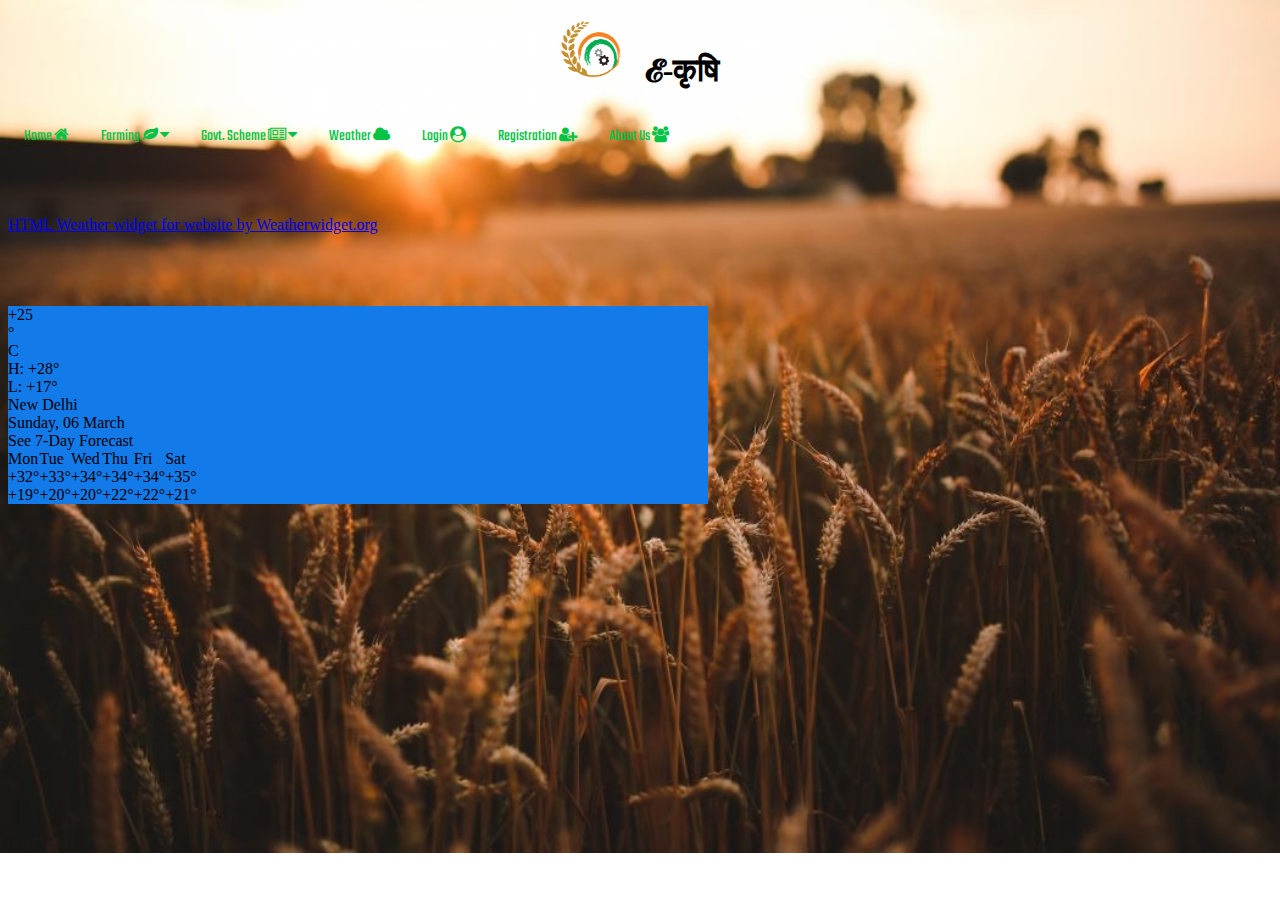
<file: e-farming/Weather.html>
<!DOCTYPE html>
<html lang="en">
  <head>
    <meta charset="UTF-8" />
    <meta http-equiv="X-UA-Compatible" content="IE=edge" />
    <meta name="viewport" content="width=device-width, initial-scale=1.0" />
    <title>weather</title>
    <link rel="preconnect" href="https://fonts.googleapis.com">
<link rel="preconnect" href="https://fonts.gstatic.com" crossorigin>
<link href="https://fonts.googleapis.com/css2?family=Teko:wght@500&display=swap" rel="stylesheet">
<style>
    
       html{
           background-image: url(wht.jpeg);
           display: inline;
           background-repeat: no-repeat;
            background-size: cover;
       }
  /* Navbar container */
.navbar {
  font-family: 'Teko', sans-serif;
  color:rgb(6, 194, 69) ;
    overflow: hidden;
    background-color:none;
    font-size: 30px;
    border-radius: 50px;
    text-size-adjust: 300px;
  }
  .tittel{
    text-align: center;
    
  }
  
  /* Links inside the navbar */
  .navbar a {
    float: left;
    font-size: 16px;
    color: rgb(6, 194, 69);
    text-align: center;
    padding: 14px 16px;
    text-decoration: none;
    border-radius: 50px;
    border: 2px;
    border-color:5, 156, 30 ;
  }
  
  /* The dropdown container */
  .dropdown {
    float: left;
    overflow: hidden;
  }
  
  /* Dropdown button */
  .dropdown .dropbtn {
    font-size: 16px;
    border: none;
    outline: none;
    border-radius: 50px;
    padding: 14px 16px;
    color: rgb(6, 194, 69);
    border: 2px;
    border-color:5, 156, 30 ;
    
    background-color: inherit;
    font-family: inherit; /* Important for vertical align on mobile phones */
    margin: 0; /* Important for vertical align on mobile phones */
  }
  
  /* Add a red background color to navbar links on hover */
  .navbar a:hover, .dropdown:hover .dropbtn {
    background-color: rgb(5, 156, 30);
    color: whitesmoke;
  }
  
  /* Dropdown content (hidden by default) */
  .dropdown-content {
    display: none;
    position: absolute;
    background-color: #f9f9f9;
    min-width: 160px;
    box-shadow: 0px 8px 16px 0px rgba(0,0,0,0.2);
    z-index: 1;
  }
  
  /* Links inside the dropdown */
  .dropdown-content a {
    float: none;
    color: black;
    padding: 12px 16px;
    text-decoration: none;
    display: block;
    text-align: left;
    border-radius: 0%;
  }
  
  /* Add a grey background color to dropdown links on hover */
  .dropdown-content a:hover {
    background-color: rgb(5, 156, 30);
    color: white;
    border-radius: 0%;
  }
  
  /* Show the dropdown menu on hover */
  .dropdown:hover .dropdown-content {
    display: block;
    border-radius: 0%;
  }
</style>
</head>
<body>
     
    <header>

        <h1 class="tittel"><img src="R.png" height="60px" width="60px" alt="">&nbsp;&nbsp; 𝓔-कृषि</h1>
        
    </header>
    <div class="navbar">
        <a href="Index.html">Home <link rel="stylesheet" href="https://cdnjs.cloudflare.com/ajax/libs/font-awesome/4.7.0/css/font-awesome.min.css"><i class="fa fa-home"></i></a>
      </a>
        <div class="dropdown">
          <button class="dropbtn">Farming <i class="fa fa-leaf"></i></i>
            <i class="fa fa-caret-down"></i>
          </button>
          <div class="dropdown-content">
            <a href="animal Husbandry.html">Animal husbandry</a>
            <a href="pomology.html">Horticulture</a>
            <a href="flori.html">Floriculture</a>
            <a href="#">Agriculture</a>
          </div>
        </div>
        <div class="dropdown">
            <button class="dropbtn">Govt. Scheme <i class="fa fa-newspaper-o"></i>
              <i class="fa fa-caret-down"></i>
            </button>
            <div class="dropdown-content">
              <a href="#">Center Govt. Scheme</a>
              <a href="Scheme.html">Sate Govt. Scheme</a>
            </div>
          </div>
          <a href="Weather.html">Weather <i class="fa fa-cloud"></i></a>
          <a href="login.html">Login <i class="fa fa-user-circle"></i></a>
          <a href="#home">Registration <i class="fa fa-user-plus"></i></a>
          <a href="#home">About Us <i class="fa fa-users"></i></a>
          


 </div>
    <br><br><br>
    <div id="ww_9f263819ec116" v='1.20' loc='auto' a='{"t":"responsive","lang":"en","ids":[],"cl_bkg":"image","cl_font":"#FFFFFF","cl_cloud":"#FFFFFF","cl_persp":"#81D4FA","cl_sun":"#FFC107","cl_moon":"#FFC107","cl_thund":"#FF5722","sl_tof":"7","sl_sot":"celsius","sl_ics":"one_a","font":"Arial"}'><a href="https://weatherwidget.org/" id="ww_9f263819ec116_u" target="_blank">HTML Weather widget for website by Weatherwidget.org</a></div><script async src="https://srv2.weatherwidget.org/js/?id=ww_9f263819ec116"></script>
  <br><br>
  <br><br>
    <!-- weather widget start -->
    <div id="m-booked-weather-bl250-43935" >
      <div
        class="booked-wzs-250-175 weather-customize"
        style="background-color: #137ae9; width: 700px"
        id="width1"
      >
        <div class="booked-wzs-250-175_in">
          <div class="booked-wzs-250-175-data">
            <div class="booked-wzs-250-175-left-img wrz-03"></div>
            <div class="booked-wzs-250-175-right">
              <div class="booked-wzs-day-deck">
                <div class="booked-wzs-day-val">
                  <div class="booked-wzs-day-number">
                    <span class="plus">+</span>25
                  </div>
                  <div class="booked-wzs-day-dergee">
                    <div class="booked-wzs-day-dergee-val">&deg;</div>
                    <div class="booked-wzs-day-dergee-name">C</div>
                  </div>
                </div>
                <div class="booked-wzs-day">
                  <div class="booked-wzs-day-d">
                    H: <span class="plus">+</span>28&deg;
                  </div>
                  <div class="booked-wzs-day-n">
                    L: <span class="plus">+</span>17&deg;
                  </div>
                </div>
              </div>
              <div class="booked-wzs-250-175-info">
                <div class="booked-wzs-250-175-city">New Delhi</div>
                <div class="booked-wzs-250-175-date">Sunday, 06 March</div>
                <div class="booked-wzs-left">
                  <span class="booked-wzs-bottom-l">See 7-Day Forecast</span>
                </div>
              </div>
            </div>
          </div>
          <table cellpadding="0" cellspacing="0" class="booked-wzs-table-250">
            <tr>
              <td>Mon</td>
              <td>Tue</td>
              <td>Wed</td>
              <td>Thu</td>
              <td>Fri</td>
              <td>Sat</td>
            </tr>
            <tr>
              <td class="week-day-ico"><div class="wrz-sml wrzs-03"></div></td>
              <td class="week-day-ico"><div class="wrz-sml wrzs-01"></div></td>
              <td class="week-day-ico"><div class="wrz-sml wrzs-01"></div></td>
              <td class="week-day-ico"><div class="wrz-sml wrzs-03"></div></td>
              <td class="week-day-ico"><div class="wrz-sml wrzs-01"></div></td>
              <td class="week-day-ico"><div class="wrz-sml wrzs-01"></div></td>
            </tr>
            <tr>
              <td class="week-day-val"><span class="plus">+</span>32&deg;</td>
              <td class="week-day-val"><span class="plus">+</span>33&deg;</td>
              <td class="week-day-val"><span class="plus">+</span>34&deg;</td>
              <td class="week-day-val"><span class="plus">+</span>34&deg;</td>
              <td class="week-day-val"><span class="plus">+</span>34&deg;</td>
              <td class="week-day-val"><span class="plus">+</span>35&deg;</td>
            </tr>
            <tr>
              <td class="week-day-val"><span class="plus">+</span>19&deg;</td>
              <td class="week-day-val"><span class="plus">+</span>20&deg;</td>
              <td class="week-day-val"><span class="plus">+</span>20&deg;</td>
              <td class="week-day-val"><span class="plus">+</span>22&deg;</td>
              <td class="week-day-val"><span class="plus">+</span>22&deg;</td>
              <td class="week-day-val"><span class="plus">+</span>21&deg;</td>
            </tr>
          </table>
        </div>
      </div>
    </div>
    <script type="text/javascript">
      var css_file = document.createElement("link");
      var widgetUrl = location.href;
      css_file.setAttribute("rel", "stylesheet");
      css_file.setAttribute("type", "text/css");
      css_file.setAttribute(
        "href",
        "https://s.bookcdn.com/css/w/booked-wzs-widget-275.css?v=0.0.1"
      );
      document.getElementsByTagName("head")[0].appendChild(css_file);
      function setWidgetData_43935(data) {
        if (typeof data != "undefined" && data.results.length > 0) {
          for (var i = 0; i < data.results.length; ++i) {
            var objMainBlock = document.getElementById(
              "m-booked-weather-bl250-43935"
            );
            if (objMainBlock !== null) {
              var copyBlock = document.getElementById(
                "m-bookew-weather-copy-" + data.results[i].widget_type
              );
              objMainBlock.innerHTML = data.results[i].html_code;
              if (copyBlock !== null) objMainBlock.appendChild(copyBlock);
            }
          }
        } else {
          alert("data=undefined||data.results is empty");
        }
      }
      var widgetSrc =
        "https://widgets.booked.net/weather/info?action=get_weather_info;ver=7;cityID=18038;type=3;scode=2;ltid=3458;domid=w209;anc_id=42152;countday=undefined;cmetric=1;wlangID=1;color=137AE9;wwidth=700;header_color=ffffff;text_color=333333;link_color=08488D;border_form=1;footer_color=ffffff;footer_text_color=333333;transparent=0;v=0.0.1";
      widgetSrc += ";ref=" + widgetUrl;
      widgetSrc += ";rand_id=43935";
      var weatherBookedScript = document.createElement("script");
      weatherBookedScript.setAttribute("type", "text/javascript");
      weatherBookedScript.src = widgetSrc;
      document.body.appendChild(weatherBookedScript);
    </script>
    <!-- weather widget end -->
    </body>
</html>
</file>
